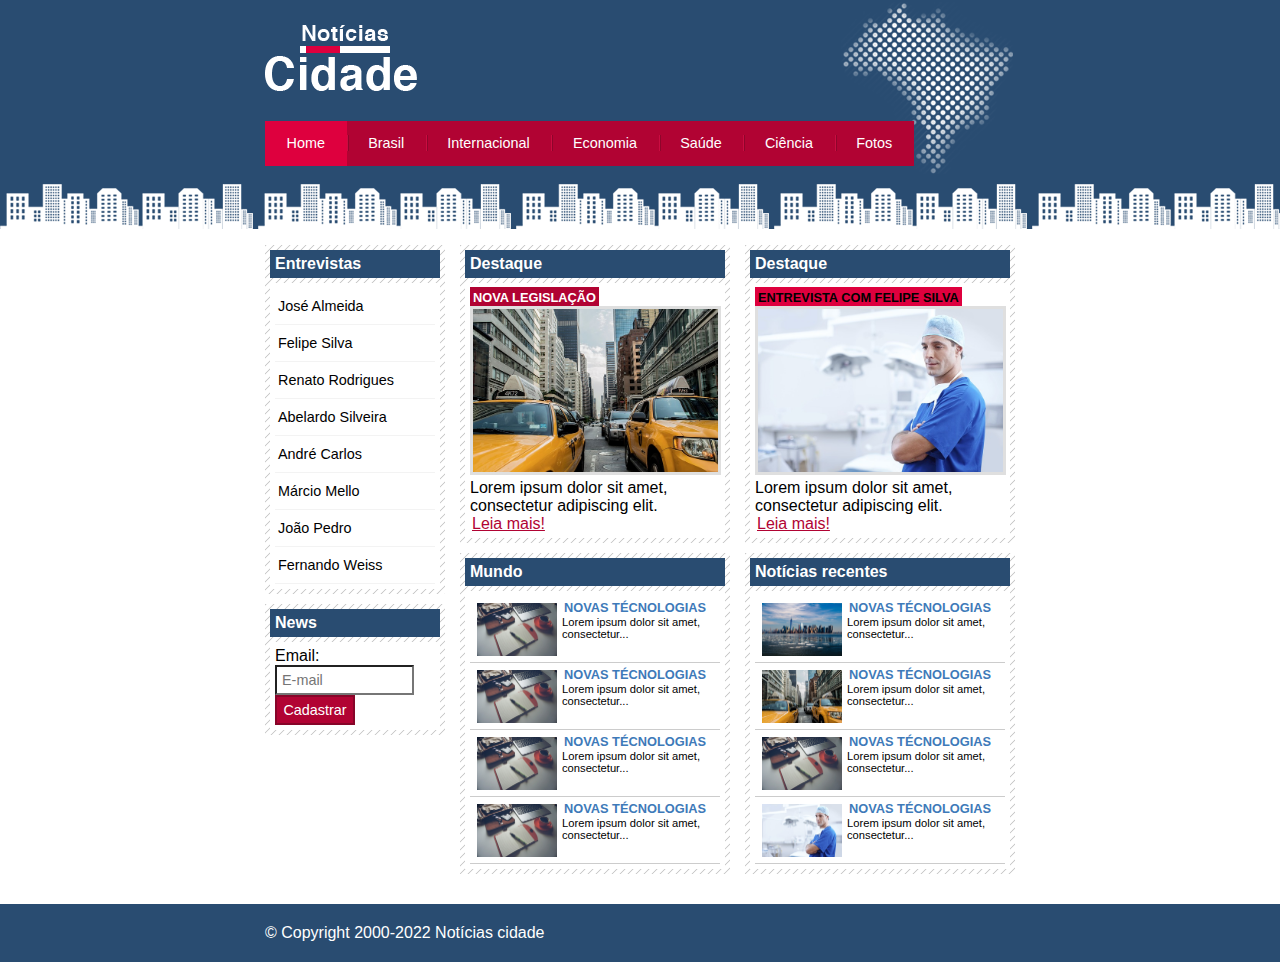
<file: index.html>
<!DOCTYPE html>
<html>
  <head>
    <title>Notícias cidade - Seu site de notícias</title>
    <meta charset="utf-8" />

    <link rel="stylesheet" type="text/css" href="css/style.css" />
  </head>

  <body class="home">
    <!-- Inicio Container -->
    <div id="container">
      <!-- Inicio topo -->
      <div id="topo">
        <h1 class="logo">Notícias cidade</h1>
        <ul id="navegacao">
          <li class="primeiro">
            <a id="home" href="index.html">Home</a>
          </li>
          <li>
            <a id="brasil" href="brasil.html">Brasil</a>
          </li>
          <li>
            <a id="internacional" href="internacional.html">Internacional</a>
          </li>
          <li>
            <a id="economia" href="economia.html">Economia</a>
          </li>
          <li>
            <a id="saude" href="saude.html">Saúde</a>
          </li>
          <li>
            <a id="ciencia" href="ciencia.html">Ciência</a>
          </li>
          <li>
            <a id="fotos" href="fotos.html">Fotos</a>
          </li>
        </ul>
      </div>
      <!-- Fim topo -->
      <!-- Inicio Conteudo -->
      <div id="conteudo">
        <div id="primario">
          <div class="caixa destaque">
            <h2>Destaque</h2>
              <div class="caixa-conteudo">
                  <h3> Nova legislação </h3>
                  <img class="imagem-principal" src="imagens/taxi.jpg" width="100%">
                  <p> 
                      Lorem ipsum dolor sit amet, consectetur adipiscing elit.
                  </p>
                  <a href="nova-legislacao.html">Leia mais!</a>
              </div>
            </div>
            <div class="caixa">
              <h2>Mundo</h2>
                <div class="caixa-conteudo">
                    <ul id="lista-noticias">
                      <li>
                          <a href=""> 
                              <img src="imagens/tecnologia.jpg" width="80">
                              <h3>Novas técnologias</h3>
                              <p> Lorem ipsum dolor sit amet, consectetur...</p>
                          </a>  
                      </li>
                      <li>
                        <a href=""> 
                            <img src="imagens/tecnologia.jpg" width="80">
                            <h3>Novas técnologias</h3>
                            <p> Lorem ipsum dolor sit amet, consectetur...</p>
                        </a>  
                    </li> 
                    <li>
                      <a href=""> 
                          <img src="imagens/tecnologia.jpg" width="80">
                          <h3>Novas técnologias</h3>
                          <p> Lorem ipsum dolor sit amet, consectetur...</p>
                      </a>  
                  </li>
                  <li>
                    <a href=""> 
                        <img src="imagens/tecnologia.jpg" width="80">
                        <h3>Novas técnologias</h3>
                        <p> Lorem ipsum dolor sit amet, consectetur...</p>
                    </a>  
                </li>

                    </ul>
                </div>
              </div>
          </div>
        </div>
        <div id="secundario">
          <div class="caixa entrevista">
          <h2>Destaque</h2>
              <div class="caixa-conteudo ">
                  <h3>Entrevista com felipe silva</h3>
                  <img class="imagem-principal" src="imagens/doutor.jpg" width="100%">
                  <p> 
                      Lorem ipsum dolor sit amet, consectetur adipiscing elit.
                  </p>
                  <a href="">Leia mais!</a>
              </div>
          </div>
          <div class="caixa">
            <h2>Notícias recentes</h2>
              <div class="caixa-conteudo">
                  <ul id="lista-noticias">
                    <li>
                        <a href=""> 
                            <img src="imagens/cidade.jpg" width="80">
                            <h3>Novas técnologias</h3>
                            <p> Lorem ipsum dolor sit amet, consectetur...</p>
                        </a>  
                    </li>
                    <li>
                      <a href=""> 
                          <img src="imagens/taxi.jpg" width="80">
                          <h3>Novas técnologias</h3>
                          <p> Lorem ipsum dolor sit amet, consectetur...</p>
                      </a>  
                  </li> 
                  <li>
                    <a href=""> 
                        <img src="imagens/tecnologia.jpg" width="80">
                        <h3>Novas técnologias</h3>
                        <p> Lorem ipsum dolor sit amet, consectetur...</p>
                    </a>  
                </li>
                <li>
                  <a href=""> 
                      <img src="imagens/doutor.jpg" width="80">
                      <h3>Novas técnologias</h3>
                      <p> Lorem ipsum dolor sit amet, consectetur...</p>
                  </a>  
              </li>

                  </ul>
              </div>
            </div>
        </div>
        <!-- Inicio Lateral -->
        <div id="lateral">
          <div class="caixa">
            <h2>Entrevistas</h2>
            <div class="caixa-conteudo">
              <ul>
                <li><a href="">José Almeida</a></li>
                <li><a href="">Felipe Silva</a></li>
                <li><a href="">Renato Rodrigues</a></li>
                <li><a href="">Abelardo Silveira</a></li>
                <li><a href="">André Carlos</a></li>
                <li><a href="">Márcio Mello</a></li>
                <li><a href="">João Pedro</a></li>
                <li><a href="">Fernando Weiss</a></li>
              </ul>

            </div>
          </div>
          <div class="caixa">
            <h2>News</h2>
            <div class="caixa-conteudo">
             <form>
              <div>
                  <label for="email" >Email:</label>
                  <input type="text" name="email" id="email" placeholder="E-mail">
              </div>
              <div>
                  <input class="submit" type="submit" value="Cadastrar">
              </div>
             </form>
            </div>
          </div>
          
        </div>
        
        <!-- Fim lateral -->
      </div>
      <!-- Fim Conteudo -->
    </div>
    <!-- Fim Container -->

    <div id="container-rodape" style="clear: both">
      <div id="rodape">&copy; Copyright 2000-2022 Notícias cidade</div>
    </div>
  </body>
</html>
</file>
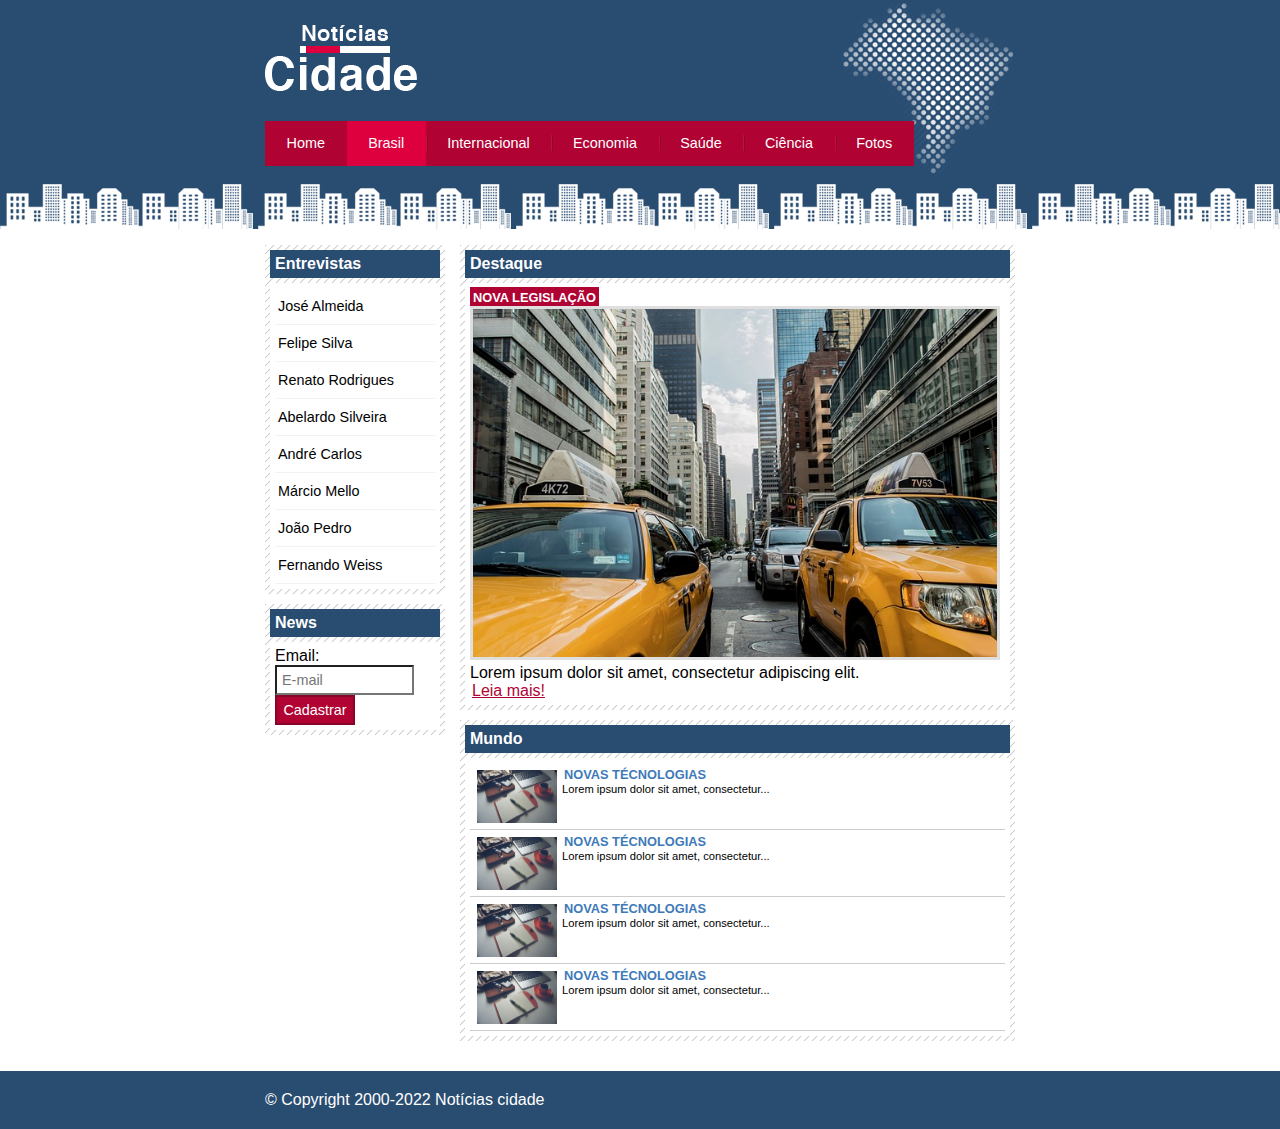
<file: brasil.html>
<!DOCTYPE html>
<html>
  <head>
    <title>Notícias cidade - Seu site de notícias</title>
    <meta charset="utf-8" />

    <link rel="stylesheet" type="text/css" href="css/style.css" />
  </head>

  <body id="duas-colunas" class="brasil">
    <!-- Inicio Container -->
    <div id="container">
      <!-- Inicio topo -->
      <div id="topo">
        <h1 class="logo">Notícias cidade</h1>
        <ul id="navegacao">
          <li class="primeiro">
            <a id="home" href="index.html">Home</a>
          </li>
          <li>
            <a id="brasil" href="brasil.html">Brasil</a>
          </li>
          <li>
            <a id="internacional" href="internacional.html">Internacional</a>
          </li>
          <li>
            <a id="economia" href="economia.html">Economia</a>
          </li>
          <li>
            <a id="saude" href="saude.html">Saúde</a>
          </li>
          <li>
            <a id="ciencia" href="ciencia.html">Ciência</a>
          </li>
          <li>
            <a id="fotos" href="fotos.html">Fotos</a>
          </li>
        </ul>
      </div>
      <!-- Fim topo -->
      <!-- Inicio Conteudo -->
      <div id="conteudo">
        <div id="primario">
          <div class="caixa destaque">
            <h2>Destaque</h2>
              <div class="caixa-conteudo">
                  <h3> Nova legislação </h3>
                  <img class="imagem-principal" src="imagens/taxi.jpg" width="100%">
                  <p> 
                      Lorem ipsum dolor sit amet, consectetur adipiscing elit.
                  </p>
                  <a href="">Leia mais!</a>
              </div>
            </div>
            <div class="caixa">
              <h2>Mundo</h2>
                <div class="caixa-conteudo">
                    <ul id="lista-noticias">
                      <li>
                          <a href=""> 
                              <img src="imagens/tecnologia.jpg" width="80">
                              <h3>Novas técnologias</h3>
                              <p> Lorem ipsum dolor sit amet, consectetur...</p>
                          </a>  
                      </li>
                      <li>
                        <a href=""> 
                            <img src="imagens/tecnologia.jpg" width="80">
                            <h3>Novas técnologias</h3>
                            <p> Lorem ipsum dolor sit amet, consectetur...</p>
                        </a>  
                    </li> 
                    <li>
                      <a href=""> 
                          <img src="imagens/tecnologia.jpg" width="80">
                          <h3>Novas técnologias</h3>
                          <p> Lorem ipsum dolor sit amet, consectetur...</p>
                      </a>  
                  </li>
                  <li>
                    <a href=""> 
                        <img src="imagens/tecnologia.jpg" width="80">
                        <h3>Novas técnologias</h3>
                        <p> Lorem ipsum dolor sit amet, consectetur...</p>
                    </a>  
                </li>

                    </ul>
                </div>
              </div>
          </div>
        </div>

        <!-- Inicio Lateral -->
        <div id="lateral">
          <div class="caixa">
            <h2>Entrevistas</h2>
            <div class="caixa-conteudo">
              <ul>
                <li><a href="">José Almeida</a></li>
                <li><a href="">Felipe Silva</a></li>
                <li><a href="">Renato Rodrigues</a></li>
                <li><a href="">Abelardo Silveira</a></li>
                <li><a href="">André Carlos</a></li>
                <li><a href="">Márcio Mello</a></li>
                <li><a href="">João Pedro</a></li>
                <li><a href="">Fernando Weiss</a></li>
              </ul>

            </div>
          </div>
          <div class="caixa">
            <h2>News</h2>
            <div class="caixa-conteudo">
             <form>
              <div>
                  <label for="email" >Email:</label>
                  <input type="text" name="email" id="email" placeholder="E-mail">
              </div>
              <div>
                  <input class="submit" type="submit" value="Cadastrar">
              </div>
             </form>
            </div>
          </div>
          
        </div>
        
        <!-- Fim lateral -->
      </div>
      <!-- Fim Conteudo -->
    </div>
    <!-- Fim Container -->

    <div id="container-rodape" style="clear: both">
      <div id="rodape">&copy; Copyright 2000-2022 Notícias cidade</div>
    </div>
  </body>
</html>
</file>
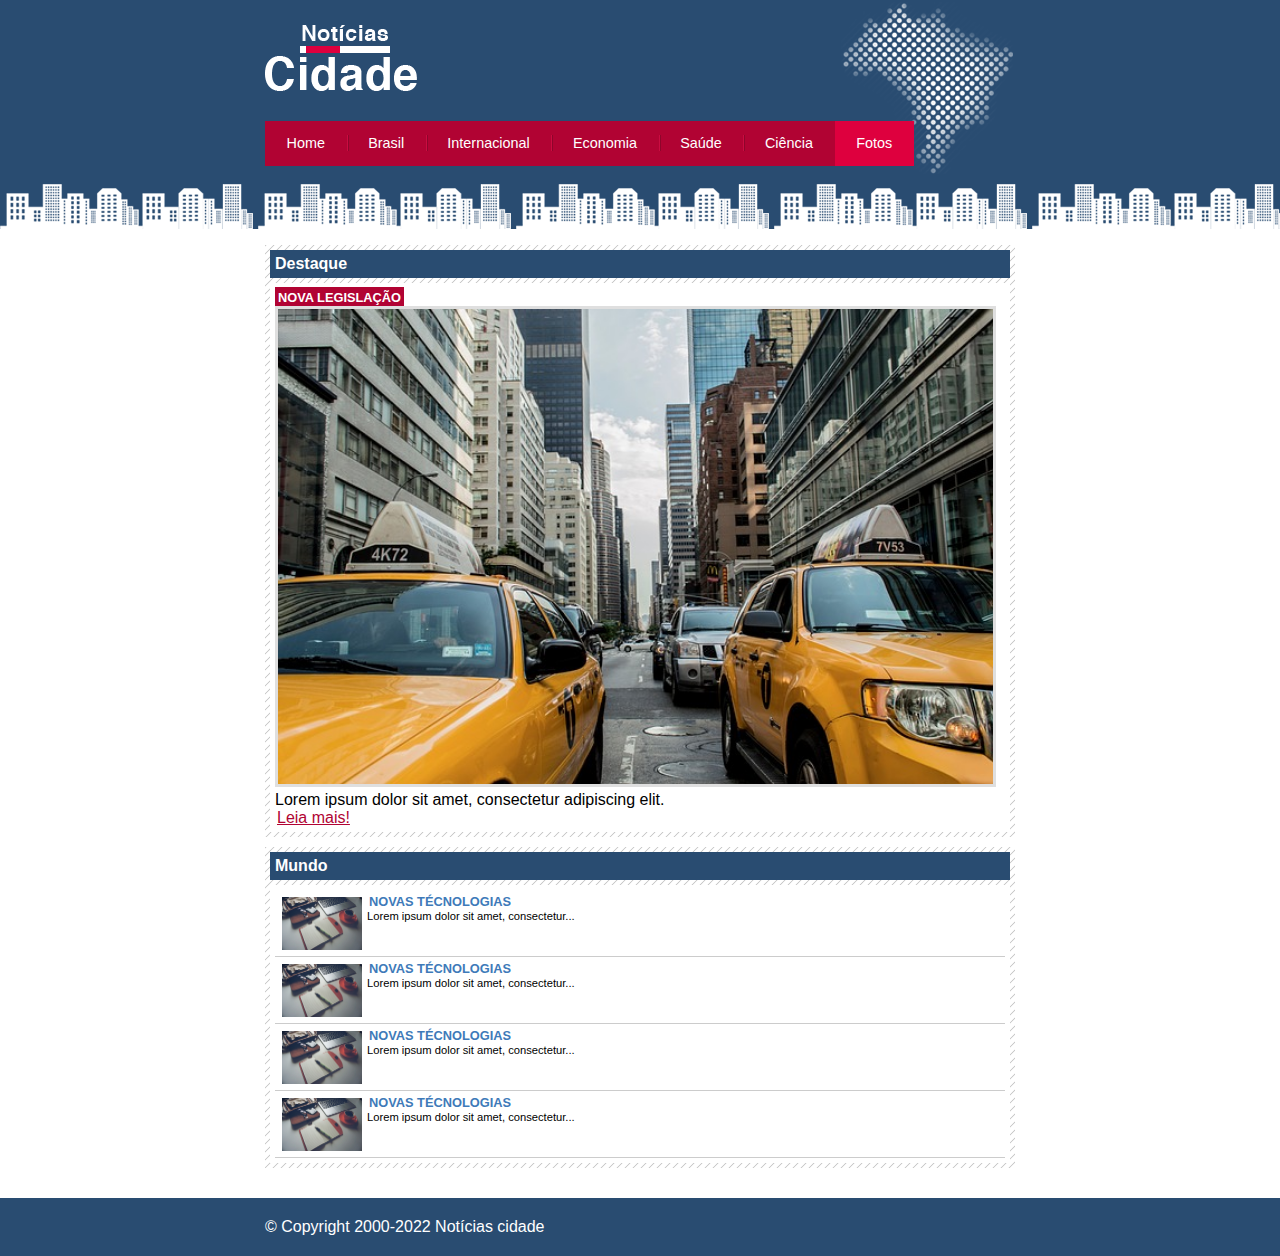
<file: fotos.html>
<!DOCTYPE html>
<html>
  <head>
    <title>Notícias cidade - Seu site de notícias</title>
    <meta charset="utf-8" />

    <link rel="stylesheet" type="text/css" href="css/style.css" />
  </head>

  <body id="uma-coluna" class="fotos">
    <!-- Inicio Container -->
    <div id="container">
      <!-- Inicio topo -->
      <div id="topo">
        <h1 class="logo">Notícias cidade</h1>
        <ul id="navegacao">
          <li class="primeiro">
            <a id="home" href="index.html">Home</a>
          </li>
          <li>
            <a id="brasil" href="brasil.html">Brasil</a>
          </li>
          <li>
            <a id="internacional" href="internacional.html">Internacional</a>
          </li>
          <li>
            <a id="economia" href="economia.html">Economia</a>
          </li>
          <li>
            <a id="saude" href="saude.html">Saúde</a>
          </li>
          <li>
            <a id="ciencia" href="ciencia.html">Ciência</a>
          </li>
          <li>
            <a id="fotos" href="fotos.html">Fotos</a>
          </li>
        </ul>
      </div>
      <!-- Fim topo -->
      <!-- Inicio Conteudo -->
      <div id="conteudo">
        <div id="primario">
          <div class="caixa destaque">
            <h2>Destaque</h2>
            <div class="caixa-conteudo">
              <h3>Nova legislação</h3>
              <img
                class="imagem-principal"
                src="imagens/taxi.jpg"
                width="100%"
              />
              <p>Lorem ipsum dolor sit amet, consectetur adipiscing elit.</p>
              <a href="">Leia mais!</a>
            </div>
          </div>
          <div class="caixa">
            <h2>Mundo</h2>
            <div class="caixa-conteudo">
              <ul id="lista-noticias">
                <li>
                  <a href="">
                    <img src="imagens/tecnologia.jpg" width="80" />
                    <h3>Novas técnologias</h3>
                    <p>Lorem ipsum dolor sit amet, consectetur...</p>
                  </a>
                </li>
                <li>
                  <a href="">
                    <img src="imagens/tecnologia.jpg" width="80" />
                    <h3>Novas técnologias</h3>
                    <p>Lorem ipsum dolor sit amet, consectetur...</p>
                  </a>
                </li>
                <li>
                  <a href="">
                    <img src="imagens/tecnologia.jpg" width="80" />
                    <h3>Novas técnologias</h3>
                    <p>Lorem ipsum dolor sit amet, consectetur...</p>
                  </a>
                </li>
                <li>
                  <a href="">
                    <img src="imagens/tecnologia.jpg" width="80" />
                    <h3>Novas técnologias</h3>
                    <p>Lorem ipsum dolor sit amet, consectetur...</p>
                  </a>
                </li>
              </ul>
            </div>
          </div>
        </div>
      </div>

      <!-- Fim Conteudo -->
    </div>
    <!-- Fim Container -->

    <div id="container-rodape" style="clear: both">
      <div id="rodape">&copy; Copyright 2000-2022 Notícias cidade</div>
    </div>
  </body>
</html>
</file>
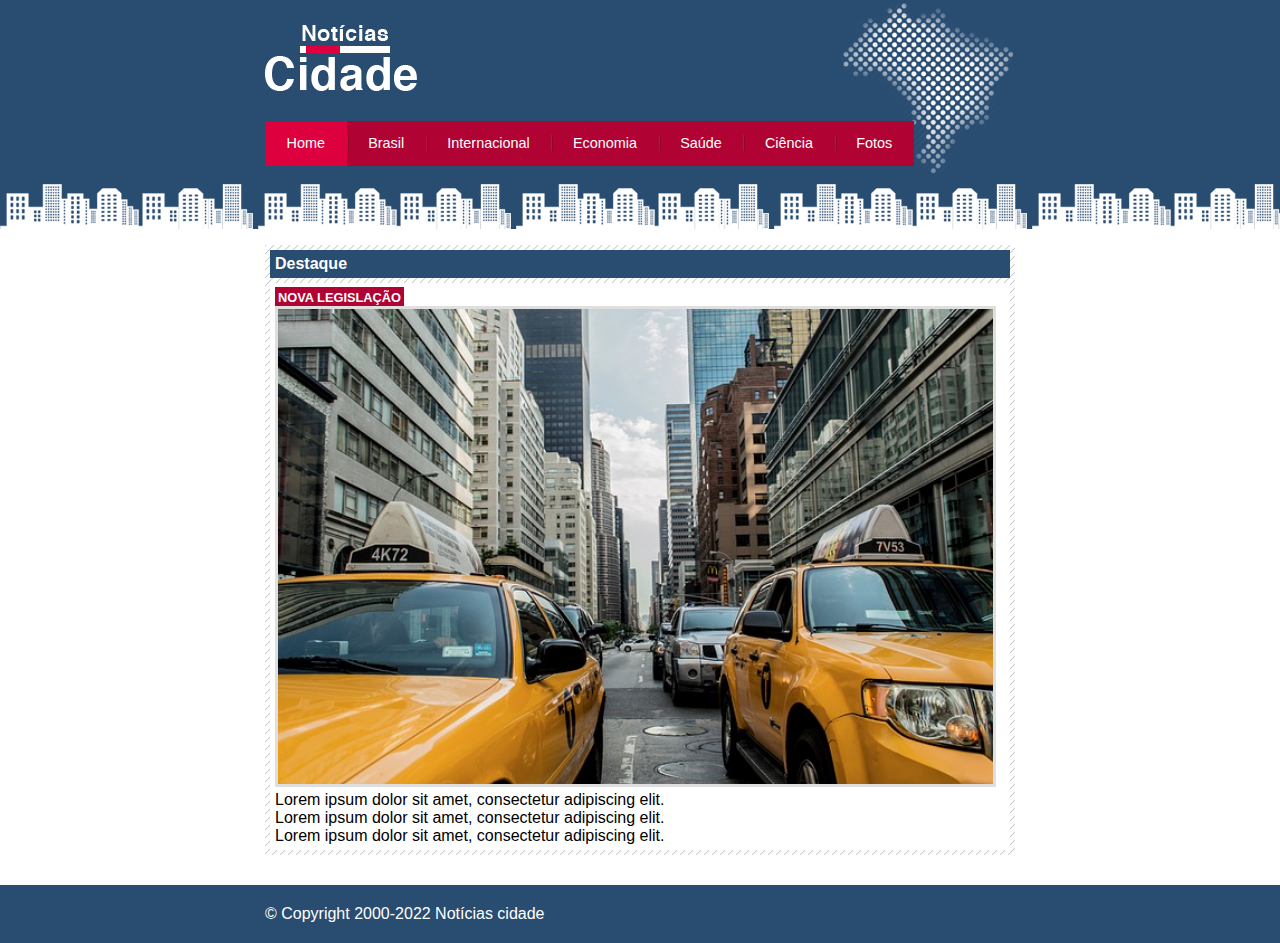
<file: nova-legislacao.html>
<!DOCTYPE html>
<html>
  <head>
    <title>Notícias cidade - Seu site de notícias</title>
    <meta charset="utf-8" />

    <link rel="stylesheet" type="text/css" href="css/style.css" />
  </head>

  <body id="uma-coluna" class="home">
    <!-- Inicio Container -->
    <div id="container">
      <!-- Inicio topo -->
      <div id="topo">
        <h1 class="logo">Notícias cidade</h1>
        <ul id="navegacao">
          <li class="primeiro">
            <a id="home" href="index.html">Home</a>
          </li>
          <li>
            <a id="brasil" href="brasil.html">Brasil</a>
          </li>
          <li>
            <a id="internacional" href="internacional.html">Internacional</a>
          </li>
          <li>
            <a id="economia" href="economia.html">Economia</a>
          </li>
          <li>
            <a id="saude" href="saude.html">Saúde</a>
          </li>
          <li>
            <a id="ciencia" href="ciencia.html">Ciência</a>
          </li>
          <li>
            <a id="fotos" href="fotos.html">Fotos</a>
          </li>
        </ul>
      </div>
      <!-- Fim topo -->
      <!-- Inicio Conteudo -->
      <div id="conteudo">
        <div id="primario">
          <div class="caixa destaque">
            <h2>Destaque</h2>
            <div class="caixa-conteudo">
              <h3>Nova legislação</h3>
              <img
                class="imagem-principal"
                src="imagens/taxi.jpg"
                width="100%"
              />
              <p>Lorem ipsum dolor sit amet, consectetur adipiscing elit.</p>
              <p>Lorem ipsum dolor sit amet, consectetur adipiscing elit.</p>
              <p>Lorem ipsum dolor sit amet, consectetur adipiscing elit.</p>
            </div>
          </div>
        </div>
      </div>

      <!-- Fim Conteudo -->
    </div>
    <!-- Fim Container -->

    <div id="container-rodape" style="clear: both">
      <div id="rodape">&copy; Copyright 2000-2022 Notícias cidade</div>
    </div>
  </body>
</html>
</file>
<file: css/style.css>
* {
  margin:0;
  padding: 0;
}

body{
  font-family: "Trebuchet MS", Helvetica, sans-serif;
  background: #fff url(../imagens/fundo.png) repeat-x  ;
}

#container {
  width: 750px;
  margin: 0 auto;
  

}

#topo {
  height: 150px;
  background: url(../imagens/detalhe-topo.png) no-repeat right top;
  padding-top: 25px;
  
}


.logo {
  width: 152px;
  height: 66px;
  background: url(../imagens/logo.png) no-repeat center;
  text-indent: -3000px;
}

/* barra de navegação */

a:link, a:visited {
  color: #b10333;
  padding: 2px;
}

a:hover {
  color: #e50040;
}

ul {
  margin: 0;
  padding: 0;
  list-style: none;
}

#topo ul {
  margin-top: 30px;
  background: #b10333;
  float: left;
}

#topo ul li {
  float: left;
}

#topo ul a {
  font-size: 0.9em;
  display: block;
  padding: 0.5em 1.5em;
  line-height: 2.1em;
  text-decoration: none;
  color: #fff;
  background: url(../imagens/divisor.png) no-repeat left center;
  
}

#topo ul .primeiro a {
  background: none;
}

#topo ul a:hover {
  color: #69001d;
}

body.home #navegacao a#home,
body.brasil #navegacao a#brasil,
body.internacional #navegacao a#internacional,
body.economia #navegacao a#economia,
body.saude #navegacao a#saude,
body.ciencia #navegacao a#ciencia,
body.fotos #navegacao a#fotos
{
  color: #fff;
  background: #de003e;
  cursor: pointer;
}

/* LAYOUR (SEPARADO 3 COLUNAS) */

#conteudo {
  margin-top: 60px;
  background: rgb(203, 202, 202);
}

#lateral {
  width: 180px;
  float: left;
  margin: 0 0 20px -750px;
  
}



#primario {
  width: 270px;
  float: left;
  margin: 0 0 20px 195px;
 
}


#duas-colunas #primario {
  width: 555px;
 
}

#uma-coluna #primario {
  width: 750px;
  margin: 0 0 20px 0;
  
}

#secundario {
  width: 270px;
  float: left;
  margin: 0 0 20px 15px;

}

/* Caixa */
.caixa {
  margin: 10px 0;
  padding: 5px;
  background: #f3f3f3 url(../imagens/fundo-caixa.png);
}

h2 {
  font-size: 1em;
  background: #294c71;
  color: #fff;
  padding: 5px;
}

.caixa-conteudo {
  background: #fff;
  padding: 5px;
  margin-top: 5px;
}

/* Formatar menu lateral */

#lateral ul a {
  font-size: 0.9em;
  padding: 3px;
  display: block;
  line-height: 30px;
  color: #000;
  text-decoration: none;
  border-bottom: 1px solid #f3f3f3;
}


#lateral ul a:hover {
  background: #f9f9f9 url(../imagens/marcador.png) no-repeat left center;
  padding-left: 20px;
  color: #a1a1a1;
}

/* Formatando formulários */

label{
  display: block;
  cursor: pointer;
}

input {
  padding: 5px;
  width: 125px;
  font-size: 0.9em;
  background-color: #fff;
}

input.submit {
  width: 80px;
  color: #fff;
  background-color: #b10333;
  border: 2px solid #870529;
 
}


/* Formatando imagens */
img.imagem-principal {
  width: 98%;
  border: 3px solid #dfdfdf;
}

/* Formatando cabeçalhos */

h3 {
  text-transform: uppercase;
  display: inline;
  font-size: 0.8em;
  padding: 3px;
}

.destaque h3 {
  background: #b10333;
  color: #fff;
}

.entrevista h3 {
  background: #de003e;
  
}

/* Formatando lista de Noticias */

#lista-noticias li {
  padding: 2px;
  border-bottom: 1px solid #ccc;
  height: 62px;
}
#lista-noticias li a img{
    float: left;
    margin: 5px;
}
#lista-noticias li a{
  text-decoration: none;
}

#lista-noticias li a h3{
  font-size: 0.8em;
  padding: 0;
  color: #3e7ab9;
}

#lista-noticias li a p{
  font-size: 0.7em;
  color: #000;
}

#lista-noticias li:hover {
  background: rgb(213, 211, 211);
  cursor: pointer;
}


/* Rodape */
#container-rodape {
  background: #294c71;
  padding: 20px;
}

#rodape {
  width: 750px;
  margin: 0 auto;
  color: #fff;
}
</file>
